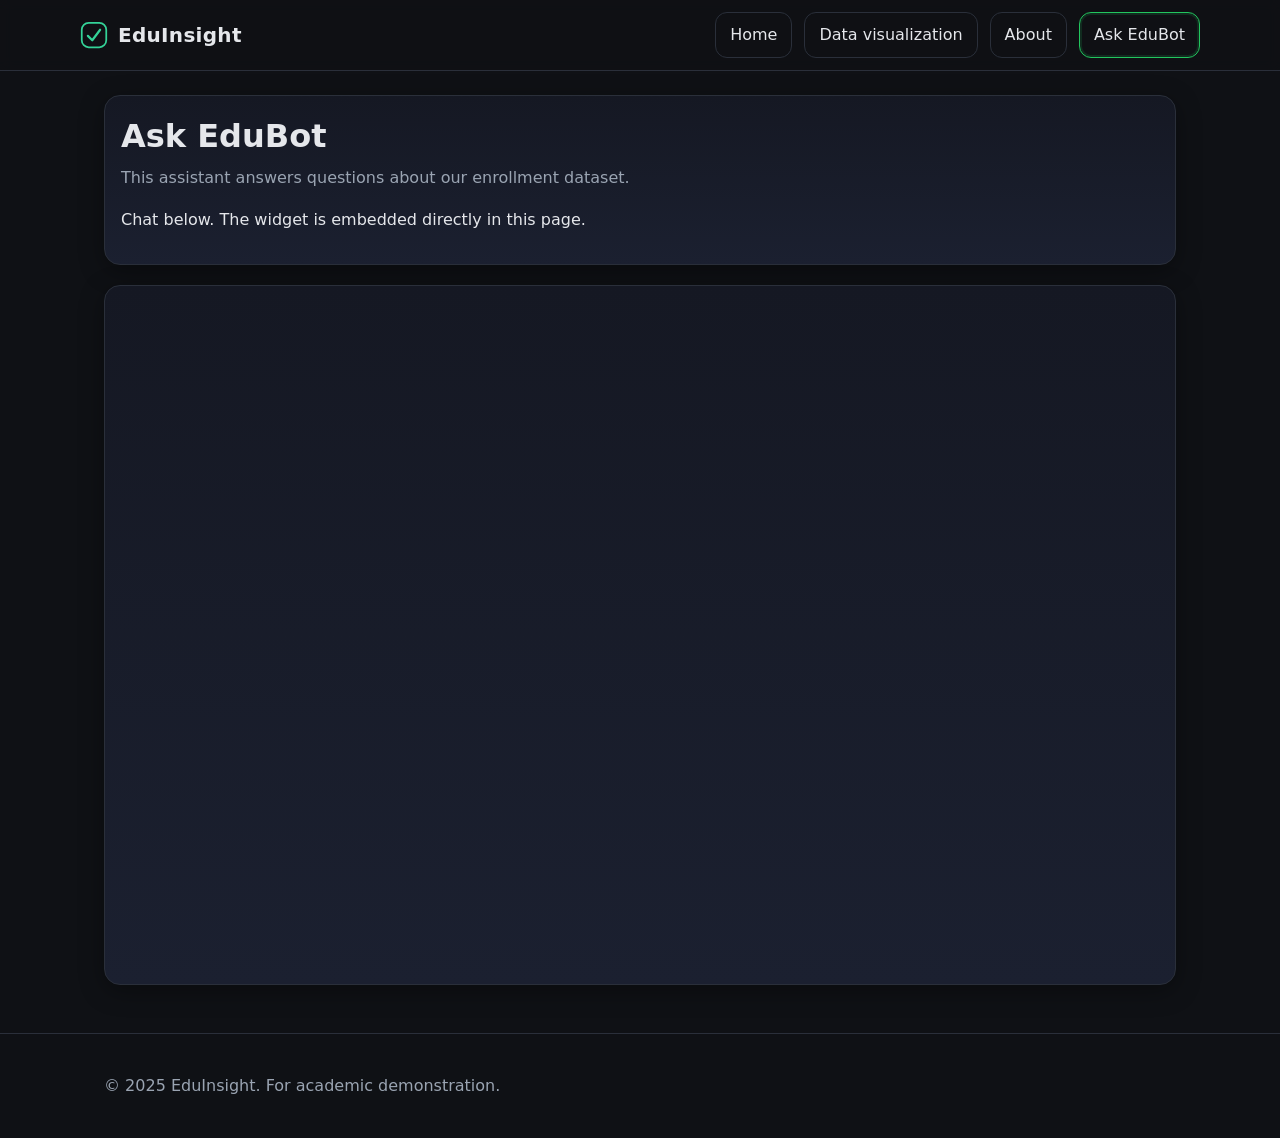
<file: mybot.html>
<!-- mybot.html -->
<!doctype html>
<html lang="en">
<head>
  <meta charset="utf-8" />
  <meta name="viewport" content="width=device-width, initial-scale=1" />
  <title>EduInsight — Ask EduBot</title>

  <link rel="stylesheet" href="style.css" />

  <!-- Botpress WebChat loader and your bot embed script -->
  <script src="https://cdn.botpress.cloud/webchat/v3.3/inject.js"></script>
  <script src="https://files.bpcontent.cloud/2025/10/18/22/20251018221400-MOUTK20P.js" defer></script>
</head>
<body>
  <!-- header -->
  <header class="site-header">
    <div class="container navbar">
      <div class="logo">
        <svg viewBox="0 0 32 32" fill="none" xmlns="http://www.w3.org/2000/svg" aria-hidden="true">
          <rect x="2" y="2" width="28" height="28" rx="8" stroke="url(#g)" stroke-width="2"/>
          <path d="M9 17l5 5 9-12" stroke="url(#g)" stroke-width="2.5" stroke-linecap="round" stroke-linejoin="round"/>
          <defs>
            <linearGradient id="g" x1="0" y1="0" x2="32" y2="32">
              <stop offset="0" stop-color="#34d399"/><stop offset="1" stop-color="#22c55e"/>
            </linearGradient>
          </defs>
        </svg>
        <span>EduInsight</span>
      </div>
      <nav class="nav">
        <a href="index.html">Home</a>
        <a href="data.html">Data visualization</a>
        <a href="about.html">About</a>
        <a class="active" href="mybot.html">Ask EduBot</a>
      </nav>
    </div>
  </header>

  <main class="container">
    <section class="card">
      <h1 class="h1">Ask EduBot</h1>
      <p class="subtitle">This assistant answers questions about our enrollment dataset.</p>
      <p>Chat below. The widget is embedded directly in this page.</p>
    </section>

    <section class="card chat-card">
      <!-- Element ID must match your Botpress Webchat settings -->
      <div id="bp-embedded-webchat"></div>
    </section>
  </main>

  <footer class="site-footer">
    <div class="container">
      <p class="muted">© 2025 EduInsight. For academic demonstration.</p>
    </div>
  </footer>

  <noscript><p>Chat requires JavaScript. Please enable it to use EduBot.</p></noscript>
</body>
</html>
</file>
<file: style.css>
/* === Theme variables === */
:root{
  --bg:#0f1115;
  --panel:#151823;
  --panel-2:#1b2030;
  --text:#e5e7eb;
  --muted:#9aa4b2;
  --accent:#22c55e;
  --border:#2a2f3a;
  --danger:#ef4444;
}

/* === Base === */
*{box-sizing:border-box}
html,body{margin:0;padding:0}
body{
  font-family: ui-sans-serif, system-ui, -apple-system, Segoe UI, Roboto, Noto Sans, Ubuntu, Cantarell, Helvetica Neue, Arial, "Apple Color Emoji","Segoe UI Emoji";
  background:var(--bg);
  color:var(--text);
  line-height:1.5;
}
a{color:inherit;text-decoration:none}
img{max-width:100%;display:block}
.container{max-width:1120px;margin:0 auto;padding:24px}
.card{
  background:linear-gradient(180deg,var(--panel),var(--panel-2));
  border:1px solid var(--border);
  border-radius:16px;
  padding:16px;
  box-shadow: 0 6px 24px rgba(0,0,0,.35);
}

/* === Header === */
.site-header{
  border-bottom:1px solid var(--border);
  position:sticky;top:0;background:rgba(15,17,21,.8);backdrop-filter:blur(6px);z-index:50;
}
.navbar{display:flex;align-items:center;justify-content:space-between;gap:16px;padding:12px 0}
.logo{
  display:flex;align-items:center;gap:10px;font-weight:700;font-size:20px;letter-spacing:.3px
}
.logo svg{width:28px;height:28px}
.nav{display:flex;gap:12px;flex-wrap:wrap}
.nav a{
  padding:10px 14px;border:1px solid var(--border);border-radius:12px;background:transparent;
  transition:.15s ease;
}
.nav a:hover,.nav a.active{border-color:var(--accent);box-shadow:0 0 0 2px rgba(34,197,94,.15) inset}

/* === Titles === */
.h1{font-size:32px;margin:0 0 6px 0}
.subtitle{color:var(--muted);margin:0 0 18px 0}

/* === Grids === */
.grid{display:grid;gap:16px}
.grid.cols-2{grid-template-columns:repeat(2,minmax(0,1fr))}
.grid.cols-3{grid-template-columns:repeat(3,minmax(0,1fr))}
.grid.cols-4{grid-template-columns:repeat(4,minmax(0,1fr))}
@media (max-width:960px){.grid.cols-4{grid-template-columns:repeat(2,1fr)}}
@media (max-width:720px){.grid.cols-4,.grid.cols-3,.grid.cols-2{grid-template-columns:1fr}}

/* === Metrics === */
.metric{display:flex;flex-direction:column;gap:4px}
.metric .label{color:var(--muted);font-size:12px;text-transform:uppercase;letter-spacing:.06em}
.metric .value{font-size:28px;font-weight:700}

/* === Buttons & inputs === */
.btn{display:inline-flex;align-items:center;justify-content:center;gap:8px;padding:10px 14px;border:1px solid var(--border);border-radius:12px;background:#0f121a;cursor:pointer;transition:.15s}
.btn:hover{border-color:var(--accent)}
.btn.primary{background:linear-gradient(180deg,#1c4029,#15341f);border-color:#1d4d2c}
.btn.danger{background:linear-gradient(180deg,#561717,#3f1010);border-color:#6e1c1c}
.btn:disabled{opacity:.5;cursor:not-allowed}

.input,select,textarea{
  width:100%;padding:10px 12px;border:1px solid var(--border);border-radius:12px;background:#0f121a;color:var(--text);
  outline:none;transition:.12s
}
.input:focus,select:focus,textarea:focus{border-color:var(--accent);box-shadow:0 0 0 3px rgba(34,197,94,.15)}

/* === Table === */
.table{width:100%;border-collapse:separate;border-spacing:0}
.table th,.table td{padding:12px 14px;border-bottom:1px solid var(--border)}
.table th{color:var(--muted);font-weight:600;text-align:left}
.table tr:hover td{background:rgba(255,255,255,.02)}
.table .actions{display:flex;gap:8px;flex-wrap:wrap}

/* === Footer === */
.site-footer{border-top:1px solid var(--border);margin-top:24px}
.muted{color:var(--muted)}

/* === Crud nav === */
.crud-nav{display:flex;gap:8px;flex-wrap:wrap;margin-bottom:16px}
.crud-nav a{padding:8px 12px;border:1px solid var(--border);border-radius:999px}
.crud-nav a.active{border-color:var(--accent)}

/* === Chart layout === */
.charts{display:grid;gap:16px;grid-template-columns:repeat(2,minmax(0,1fr))}
.charts .wide{grid-column:1/-1}
@media (max-width:900px){.charts{grid-template-columns:1fr}}

/* === Profiles === */
.profile{display:flex;flex-direction:column;align-items:center;text-align:center;gap:10px}
.avatar{width:72px;height:72px;border-radius:50%;display:grid;place-items:center;border:1px solid var(--border);background:#0f121a;font-weight:700}
.role{color:var(--muted);font-size:14px}

/* === Bot (mybot.html) === */
/* small space between the intro card and the bot card */
.card + .card { margin-top: 20px; }

/* the bot lives inside a card that should have no inner padding for full-bleed chat */
.chat-card { padding: 0; overflow: hidden; height: 700px; }

/* make the embedded Botpress webchat fill the card */
#bp-embedded-webchat,
#bp-embedded-webchat .bpWebchat {
  width: 100% !important;
  height: 100% !important;
  max-width: 100% !important;
  max-height: 100% !important;
  position: unset !important;
}

/* desktop height for the chat area */
#bp-embedded-webchat { height: 640px; }

/* hide the floating button since we’re embedding the chat */
.bpFab { display: none !important; }

/* responsive height */
@media (max-width: 768px) {
  #bp-embedded-webchat { height: 75vh !important; }
}

/* optional: align chat font with site */
.bpWebchat, .bpWebchat * {
  font-family: ui-sans-serif, system-ui, -apple-system, Segoe UI, Roboto, Noto Sans,
               Ubuntu, Cantarell, Helvetica Neue, Arial, "Apple Color Emoji","Segoe UI Emoji" !important;
}
</file>
